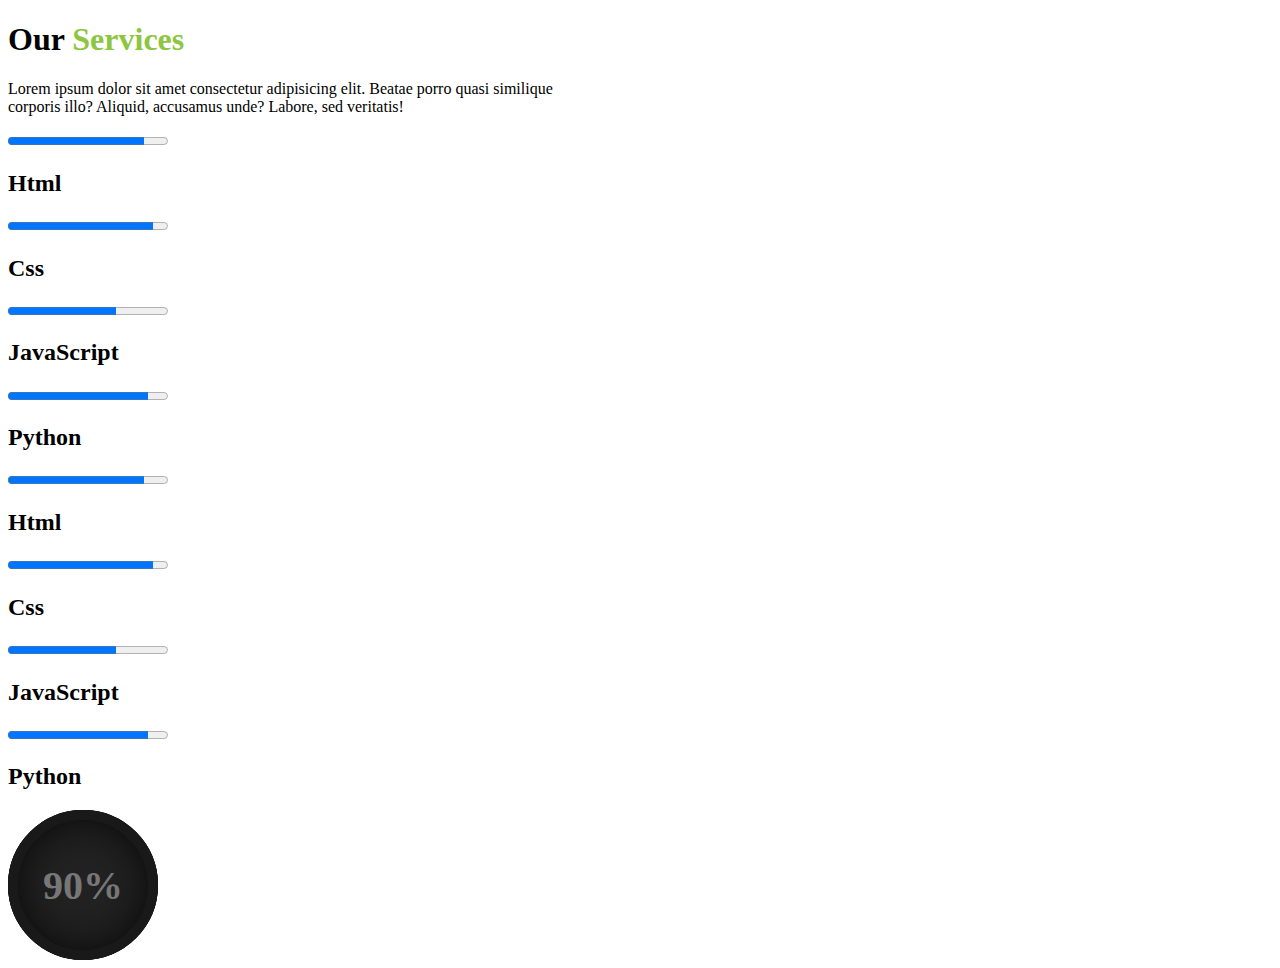
<file: circle.html>
<!DOCTYPE html>
<html lang="en">
<head>
    <meta charset="UTF-8">
    <meta http-equiv="X-UA-Compatible" content="IE=edge">
    <meta name="viewport" content="width=device-width, initial-scale=1.0">
    <title>progress circle</title>
</head>
<body>
  <style>
    svg {
  position: relative;
  width: 150px;
  height: 150px;
  z-index: 1000;
}
svg circle {
  width: 100%;
  height: 100%;
  fill: none;
  stroke: #191919;
  stroke-width: 10;
  stroke-linecap: round;
  transform: translate(5px, 5px);
}
.percent {
  position: relative;
  width: 150px;
  height: 150px;
  border-radius: 50%;
  box-shadow: inset 0 0 50px #000;
  background: #222;
  z-index: 1000;
}
.percent .number {
  position: absolute;
  top: 0;
  left: 0;
  width: 100%;
  height: 100%;
  display: flex;
  justify-content: center;
  align-items: center;
  border-radius: 50%;
}
.percent .number h2 {
  color: #777;
  font-weight: 700;
  font-size: 40px;
  transition: 0.5s;
}
  </style>
    <div class="container my-5">
        <div class="text-center mb-5">
            <!-- <span class="text-secondary text-uppercase">services</span> -->
            <h1 class="text-capitalize font-weight-bold">Our <span style="color: #8dc63f">Services</span></h1>
            <p>Lorem ipsum dolor sit amet consectetur adipisicing elit. Beatae porro quasi similique <br> corporis illo? Aliquid, accusamus unde? Labore, sed veritatis! </p>
        </div>
        <div class="eb-progress-bar-wrapper">
    
            <div class="eb-progress-bar html" style="--value: 85; --col: #FF5089">
              <progress id="html" min="0" max="100" value="85"></progress>
            </div>
          
            <label for="html" class="eb-progress-bar-title">
              <h2>Html</h2>
            </label>
          </div>
          
          <div class="eb-progress-bar-wrapper">
            <div class="eb-progress-bar css" style="--value: 91; --col: #FF1659">
              <progress id="css" min="0" max="100" value="91"></progress>
            </div>
          
            <label for="css" class="eb-progress-bar-title">
              <h2>Css</h2>
            </label>
          </div>
          
          <div class="eb-progress-bar-wrapper">
          
            <div class="eb-progress-bar js" style="--value: 68; --col: #E8232E">
              <progress id="js" min="0" max="100" value="68"></progress>
            </div>
          
            <label for="js" class="eb-progress-bar-title">
              <h2>JavaScript</h2>
            </label>
          </div>
          
          <div class="eb-progress-bar-wrapper">
          
            <div class="eb-progress-bar py" style="--value: 88; --col: #AD0346">
              <progress id="py" min="0" max="100" value="88"></progress>
            </div>
          
            <label for="py" class="eb-progress-bar-title">
              <h2>Python</h2>
            </label>
          </div><div class="eb-progress-bar-wrapper">
          
            <div class="eb-progress-bar html" style="--value: 85; --col: #FF5089">
              <progress id="html" min="0" max="100" value="85"></progress>
            </div>
          
            <label for="html" class="eb-progress-bar-title">
              <h2>Html</h2>
            </label>
          </div>
          
          <div class="eb-progress-bar-wrapper">
            <div class="eb-progress-bar css" style="--value: 91; --col: #FF1659">
              <progress id="css" min="0" max="100" value="91"></progress>
            </div>
          
            <label for="css" class="eb-progress-bar-title">
              <h2>Css</h2>
            </label>
          </div>
          
          <div class="eb-progress-bar-wrapper">
          
            <div class="eb-progress-bar js" style="--value: 68; --col: #E8232E">
              <progress id="js" min="0" max="100" value="68"></progress>
            </div>
          
            <label for="js" class="eb-progress-bar-title">
              <h2>JavaScript</h2>
            </label>
          </div>
          
          <div class="eb-progress-bar-wrapper">
          
            <div class="eb-progress-bar py" style="--value: 88; --col: #AD0346">
              <progress id="py" min="0" max="100" value="88"></progress>
            </div>
          
            <label for="py" class="eb-progress-bar-title">
              <h2>Python</h2>
            </label>
          </div>
    </div>

    <!-- circle -->
    <div class="percent">
      <svg>
        <circle cx="70" cy="70" r="70"></circle>
        <circle cx="70" cy="70" r="70"></circle>
      </svg>
      <div class="number">
        <h2>90<span>%</span></h2>
      </div>
    </div>
</body>
</html>
</file>
